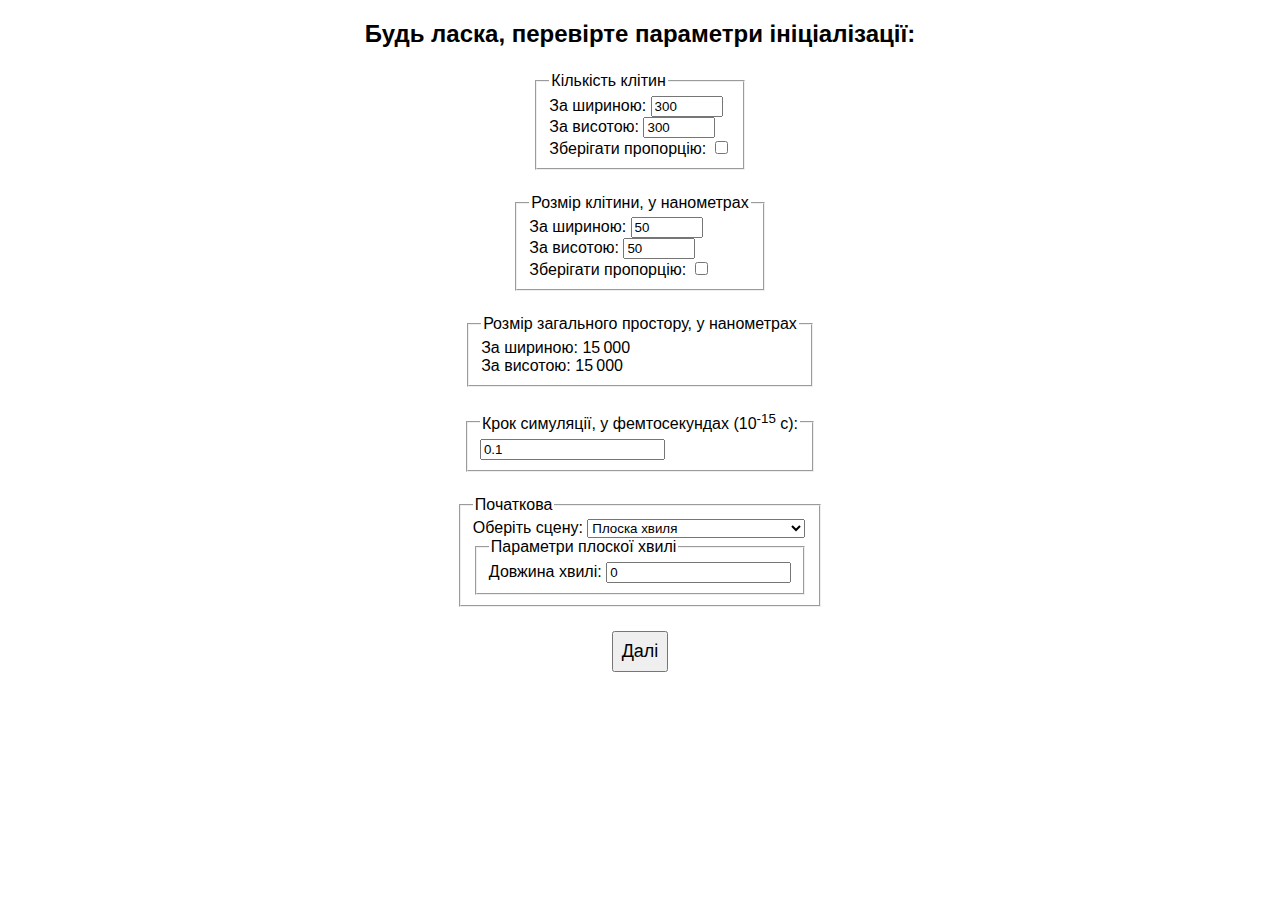
<file: index.html>
<!DOCTYPE html>
<html lang="en">
  <head>
    <meta charset="UTF-8" />
    <meta http-equiv="X-UA-Compatible" content="IE=edge" />
    <meta name="viewport" content="width=device-width, initial-scale=1.0" />
    <title>Document</title>
    <link rel="stylesheet" href="./main.css">
    <script src="./cdn.js"></script>
  </head>
  <body>
    <div id="main-1">
      <h2>Будь ласка, перевірте параметри ініціалізації:</h2>
      <fieldset  class="centered">
          <legend>Кількість клітин</legend>
          <input
          type="number"
          id="cell-number-w"
          label="За шириною:"
          min="4"
          max="5000"
          save/> <br>

          <input
          type="number"
          id="cell-number-h"
          label="За висотою:"
          min="4"
          max="5000"
          save/> <br>
          
          <!-- <div class="break"></div> -->
          <!-- <div id="cn-link-container" class="link-container"> -->
          <input type="checkbox" id="cell-number-link" label="Зберігати пропорцію:" save connect="cell-number-h cell-number-w"/>
              <!-- <label for="cn-link"> -->
                  <!-- <img src="./svgs/appbar.link.svg" alt="" />
              </label>
          </div> -->
      </fieldset >
      <fieldset class="centered">
        <legend>Розмір клітини, у нанометрах</legend>
        <input
          type="number"
          id="cell-size-w"
          label="За шириною:"
          min="5"
          max="2000"
          save
          reduce="1000000000"
          /> <br>

        <input
          type="number"
          id="cell-size-h"
          label="За висотою:"
          min="5"
          max="2000"
          reduce="1000000000"
          save/> <br>

        <!-- <div class="break"></div> -->

        <input type="checkbox" id="cell-size-link" save label="Зберігати пропорцію:" connect="cell-size-h cell-size-w"/>
        <!-- <label for="cell-size-link">
          <img src="./svgs/appbar.link.svg" alt="" />
        </label> -->
      </fieldset>
      <fieldset class="centered">
        <legend>Розмір загального простору, у нанометрах</legend>
        <output
          type="number"
          id="sim-size-w"
          label="За шириною:"
          disabled
          for="cell-size-w cell-number-w"
          save> </output> <br>

        <output
          type="number"
          id="sim-size-h"
          label="За висотою:"
          disabled
          for="cell-size-h cell-number-h"
          save> </output>  <br>
      </fieldset>
      <fieldset class="centered">
        <legend>Крок симуляції, у фемтосекундах (10<sup>-15</sup> с):</legend>
        <input type="number" id="sim-time-delta" label="" save reduce="1000000000000000"/>
      </fieldset>
      <fieldset class="centered">
        <legend>Початкова</legend>
        <select id="scene-mode" label="Оберіть сцену:" save>
          <option value="0">Плоска хвиля</option>
          <option value="1">Сферична хвиля</option>
          <option value="6">Відбиття плоскої хвилі</option>
          <option value="7">Заломлення плоскої хвилі</option>
          <option value="2">Одна щілина в бар'єрі</option>
          <option value="3">Дві щілини (експеримент Юнга)</option>
          <option value="4">Краплина дощу</option>
          <option value="5">Кільця Ньютона</option>
        </select>
        <fieldset id="sim-0-container">
            <legend>Параметри плоскої хвилі</legend>
            <input type="number" id="sim-0-0" label="Довжина хвилі:" save reduce="1000000000"/>
        </fieldset>
        <fieldset id="sim-1-container">
            <legend>Параметри сферичної хвилі</legend>
            <input type="number" id="sim-1-0" label="Довжина хвилі:" save reduce="1000000000"/>
        </fieldset>
        <fieldset id="sim-6-container">
          <legend>Параметри відбиття світла</legend>
          <input type="number" id="sim-6-0" label="Довжина хвилі:" save reduce="1000000000"/> <br>

          <input type="number" id="sim-6-1" label="Кут падіння:" save/> <br>
        </fieldset>
        <fieldset id="sim-7-container">
          <legend>Параметри відбиття світла</legend>
          <input type="number" id="sim-7-0" label="Довжина хвилі:" save reduce="1000000000"/> <br>

          <input type="number" id="sim-7-1" label="Кут падіння:" save/> <br>

          <input type="number" id="sim-7-2" label="Показник заломлення:" save/>
        </fieldset>
        <fieldset id="sim-2-container">
            <legend>Параметри експерименту з однією щілиною в бар'єрі</legend>
            <input type="number" id="sim-2-0" label="Довжина хвилі:" save reduce="1000000000"/> <br>

            <input type="number" id="sim-2-1" label="Ширина щілини, нм:" save reduce="1000000000"/> <br>
            <input type="number" id="sim-2-2" label="Відстань від лівого краю, нм:" save reduce="1000000000"/>
        </fieldset>
        <fieldset id="sim-3-container">
            <legend>Параметри експерименту Юнга</legend>
            <input type="number" id="sim-3-0" label="Довжина хвилі:" save reduce="1000000000"/> <br>

            <input type="number" id="sim-3-1" label="Ширина кожної щілини:" save reduce="1000000000"/> <br>

            <input type="number" id="sim-3-2" label="Відстань між серединами щілин:" save reduce="1000000000"/> <br>
            <input type="number" id="sim-3-3" label="Відстань від лівого краю, нм:" save reduce="1000000000"/>
        </fieldset>
        <fieldset id="sim-4-container">
            <legend>Параметри експерименту з краплиною дощу</legend>
            <input type="number" id="sim-4-0" label="Довжина хвилі:" save reduce="1000000000"/> <br>

            <input type="number" id="sim-4-1" label="Радіус краплини:" save reduce="1000000000"/> <br>

            <input type="number" id="sim-4-2" label="Показник заломлення краплини:" save>
        </fieldset>
        <fieldset id="sim-5-container">
            <legend>Параметри експерименту кілець Ньютона</legend>
            <input type="number" id="sim-5-0" label="Довжина хвилі:" save reduce="1000000000"/> <br>

            <input type="number" id="sim-5-1" label="Радіус лінзи:" save reduce="1000000000"/> <br>

            <input type="number" id="sim-5-2" label="Зсув відносно центру вправо:" save reduce="1000000000"> <br>

            <input type="number" id="sim-5-4" label="Радіус зрізу лінзи:" save reduce="1000000000"> <br>

            <input type="number" id="sim-5-5" label="Товщина скла під лінзою" save reduce="1000000000"> <br>

            <input type="number" id="sim-5-3" label="Показник заломлення скла" save>
        </fieldset>
        <!-- <input type="number" id="sim-5-2" /> -->
      </fieldset>

      <button id="apply" class="centered" save>Далі</button>
      <p id="error-message" class="centered hidden">Ви не ввели усі значення.</p>
    </div>
    <div id="main-2" class="hidden">
      <div class="canvas-container">
        <canvas id="canvas"></canvas>
      </div>
      <div id="realtime-params">
        <fieldset class="centered">
          <input type="range" id="intensity" min="0.01" max="5" step="0.0001" label="Гама вікна:" save /> <br>
        
          <select id="display-mode" label="Режим показу:" save onkeyup="this.onchange();" onmouseup="this.onchange()">
            <option value="0">Інтенсивність + показник заломлення</option>
            <option value="1">Інтенсивність</option>
            <option value="2">Показник заломлення</option>
            <option value="3">Дійсна частина амплітуди</option>
            <option value="4">Квадрат дійсної частини амплітуди</option>
            <option value="5">Уявна частина амплітуди</option>
          </select>
        </fieldset>
        
        <fieldset class="centered">
          <input
            type="checkbox"
            id="enable-recording"
            label="Ввімкнути запис:"
            save
          /> <br>
        
          <input type="number" id="fps" label="Кількість кадрів у секунду (якщо запис вимкнено):" save/> <br>
          <input type="number" id="recording-time-delta" label="Час між кадрами запису (у фс, якщо запис ввімкнено):" save reduce="1000000000000000"/>
        </fieldset>

        <fieldset class="centered">
          <button id="start-button" save>Почати</button>
          <button id="stop-button" save>Зупинити</button>
        </fieldset>

      </div>
    </div>
    <!-- <portal id="exampleportal" src="https://example.com/"></portal> -->
    <a href="" id="downloader" class="hidden"></a>
  </body>
</html>

<script src="./main.js"></script>
</file>
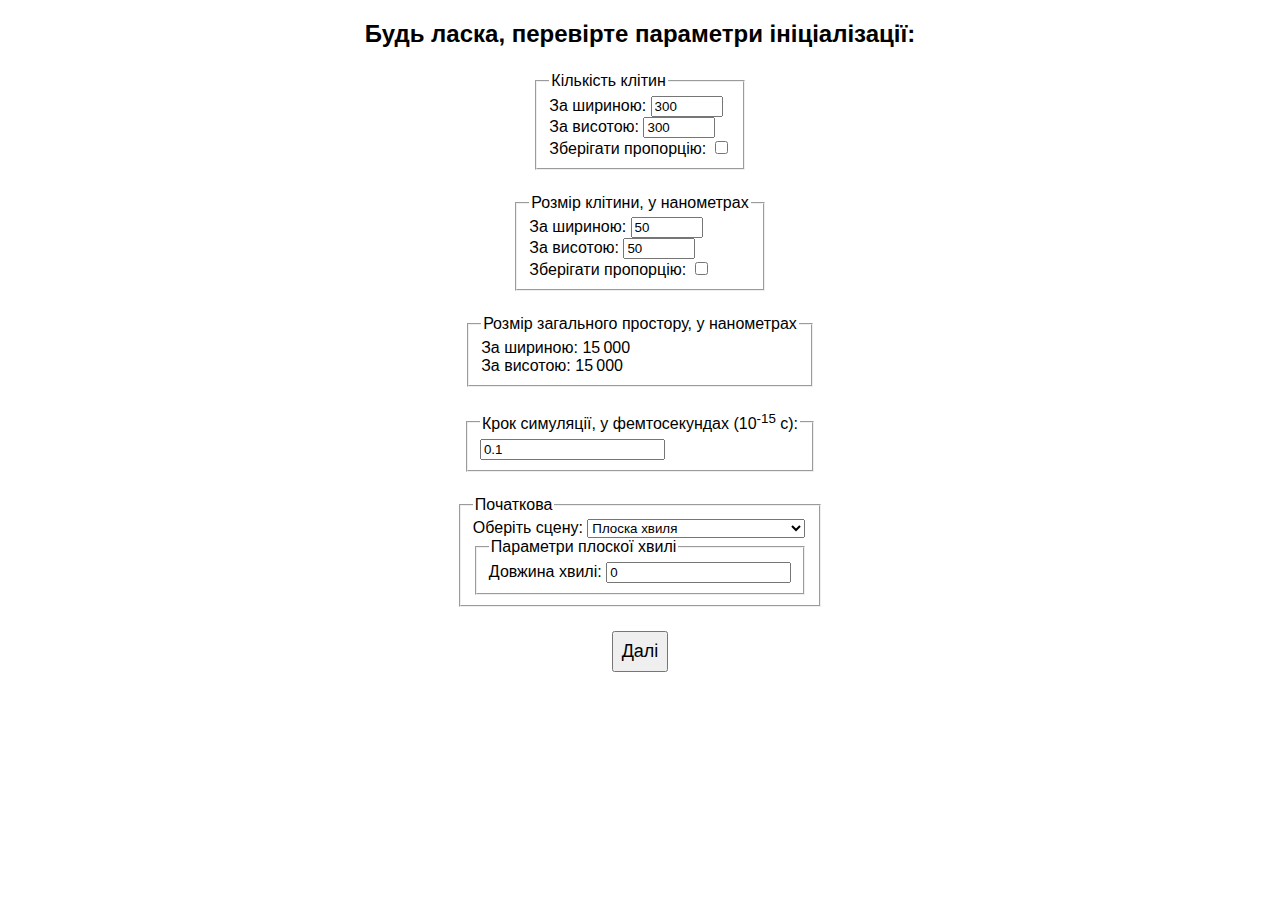
<file: index-1.html>
<!DOCTYPE html>
<html lang="en">
  <head>
    <meta charset="UTF-8" />
    <meta http-equiv="X-UA-Compatible" content="IE=edge" />
    <meta name="viewport" content="width=device-width, initial-scale=1.0" />
    <title>Document</title>
    <link rel="stylesheet" href="./main.css">
    <script src="./cdn.js"></script>
  </head>
  <body>
    <div id="main-1">
      <h2>Будь ласка, перевірте параметри ініціалізації:</h2>
      <fieldset  class="centered">
          <legend>Кількість клітин</legend>
          <input
          type="number"
          id="cell-number-w"
          label="За шириною:"
          min="4"
          max="5000"
          save/> <br>

          <input
          type="number"
          id="cell-number-h"
          label="За висотою:"
          min="4"
          max="5000"
          save/> <br>
          
          <!-- <div class="break"></div> -->
          <!-- <div id="cn-link-container" class="link-container"> -->
          <input type="checkbox" id="cell-number-link" label="Зберігати пропорцію:" save connect="cell-number-h cell-number-w"/>
              <!-- <label for="cn-link"> -->
                  <!-- <img src="./svgs/appbar.link.svg" alt="" />
              </label>
          </div> -->
      </fieldset >
      <fieldset class="centered">
        <legend>Розмір клітини, у нанометрах</legend>
        <input
          type="number"
          id="cell-size-w"
          label="За шириною:"
          min="5"
          max="2000"
          save
          reduce="1000000000"
          /> <br>

        <input
          type="number"
          id="cell-size-h"
          label="За висотою:"
          min="5"
          max="2000"
          reduce="1000000000"
          save/> <br>

        <!-- <div class="break"></div> -->

        <input type="checkbox" id="cell-size-link" save label="Зберігати пропорцію:" connect="cell-size-h cell-size-w"/>
        <!-- <label for="cell-size-link">
          <img src="./svgs/appbar.link.svg" alt="" />
        </label> -->
      </fieldset>
      <fieldset class="centered">
        <legend>Розмір загального простору, у нанометрах</legend>
        <output
          type="number"
          id="sim-size-w"
          label="За шириною:"
          disabled
          for="cell-size-w cell-number-w"
          save> </output> <br>

        <output
          type="number"
          id="sim-size-h"
          label="За висотою:"
          disabled
          for="cell-size-h cell-number-h"
          save> </output>  <br>
      </fieldset>
      <fieldset class="centered">
        <legend>Крок симуляції, у фемтосекундах (10<sup>-15</sup> с):</legend>
        <input type="number" id="sim-time-delta" label="" save reduce="1000000000000000"/>
      </fieldset>
      <fieldset class="centered">
        <legend>Початкова</legend>
        <select id="scene-mode" label="Оберіть сцену:" save>
          <option value="0">Плоска хвиля</option>
          <option value="1">Сферична хвиля</option>
          <option value="2">Одна щілина в бар'єрі</option>
          <option value="3">Дві щілини (експеримент Юнга)</option>
          <option value="4">Краплина дощу</option>
          <option value="5">Кільця Ньютона</option>
        </select>
        <fieldset id="sim-0-container">
            <legend>Параметри плоскої хвилі</legend>
            <input type="number" id="sim-0-0" label="Довжина хвилі:" save reduce="1000000000"/>
        </fieldset>
        <fieldset id="sim-1-container">
            <legend>Параметри сферичної хвилі</legend>
            <input type="number" id="sim-1-0" label="Довжина хвилі:" save reduce="1000000000"/>
        </fieldset>
        <fieldset id="sim-2-container">
            <legend>Параметри експерименту з однією щілиною в бар'єрі</legend>
            <input type="number" id="sim-2-0" label="Довжина хвилі:" save reduce="1000000000"/> <br>

            <input type="number" id="sim-2-1" label="Ширина щілини, нм:" save reduce="1000000000"/> <br>
            <input type="number" id="sim-2-2" label="Відстань від лівого краю, нм:" save reduce="1000000000"/>
        </fieldset>
        <fieldset id="sim-3-container">
            <legend>Параметри експерименту Юнга</legend>
            <input type="number" id="sim-3-0" label="Довжина хвилі:" save reduce="1000000000"/> <br>

            <input type="number" id="sim-3-1" label="Ширина кожної щілини:" save reduce="1000000000"/> <br>

            <input type="number" id="sim-3-2" label="Відстань між серединами щілин:" save reduce="1000000000"/> <br>
            <input type="number" id="sim-3-3" label="Відстань від лівого краю, нм:" save reduce="1000000000"/>
        </fieldset>
        <fieldset id="sim-4-container">
            <legend>Параметри експерименту з краплиною дощу</legend>
            <input type="number" id="sim-4-0" label="Довжина хвилі:" save reduce="1000000000"/> <br>

            <input type="number" id="sim-4-1" label="Радіус краплини:" save reduce="1000000000"/> <br>

            <input type="number" id="sim-4-2" label="Показник заломлення краплини:" save>
        </fieldset>
        <fieldset id="sim-5-container">
            <legend>Параметри експерименту кілець Ньютона</legend>
            <input type="number" id="sim-5-0" label="Довжина хвилі:" save reduce="1000000000"/> <br>

            <input type="number" id="sim-5-1" label="Радіус лінзи:" save reduce="1000000000"/> <br>

            <input type="number" id="sim-5-2" label="Зсув відносно центру вправо:" save reduce="1000000000"> <br>

            <input type="number" id="sim-5-4" label="Радіус зрізу лінзи:" save reduce="1000000000"> <br>

            <input type="number" id="sim-5-3" label="Показник заломлення скла" save>
        </fieldset>
        <!-- <input type="number" id="sim-5-2" /> -->
      </fieldset>

      <button id="apply" class="centered" save>Далі</button>
      <p id="error-message" class="centered hidden">Ви не ввели усі значення.</p>
    </div>
    <div id="main-2" class="hidden">
      <div class="canvas-container">
        <canvas id="canvas"></canvas>
      </div>
      <div id="realtime-params">
        <fieldset class="centered">
          <input type="range" id="intensity" min="0.01" max="5" step="0.0001" label="Гама вікна:" save /> <br>
        
          <select id="display-mode" label="Режим показу:" save>
            <option value="0">Інтенсивність + показник заломлення</option>
            <option value="1">Інтенсивність</option>
            <option value="2">Показник заломлення</option>
            <option value="3">Дійсна частина амплітуди</option>
            <option value="4">Квадрат дійсної частини амплітуди</option>
            <option value="5">Уявна частина амплітуди</option>
          </select>
        </fieldset>
        
        <fieldset class="centered">
          <input
            type="checkbox"
            id="enable-recording"
            label="Ввімкнути запис:"
            save
          /> <br>
        
          <input type="number" id="fps" label="Кількість кадрів у секунду (якщо запис вимкнено):" save/> <br>
          <input type="number" id="recording-time-delta" label="Час між кадрами запису (у фс, якщо запис ввімкнено):" save reduce="1000000000000000"/>
        </fieldset>

        <fieldset class="centered">
          <button id="start-button" save>Почати</button>
          <button id="stop-button" save>Зупинити</button>
        </fieldset>

      </div>
    </div>
    <!-- <portal id="exampleportal" src="https://example.com/"></portal> -->
    <a href="" id="downloader" class="hidden"></a>
  </body>
</html>

<script src="./main.js"></script>
</file>
<file: main.css>
body, html {
    margin: 0;
    font-family: 'Trebuchet MS', 'Lucida Sans Unicode', 'Lucida Grande', 'Lucida Sans', Arial, sans-serif;
}

#main-1 > h2 {
    text-align: center;
}

#main-2 {
    display: flex;
    flex-direction: row;
    width: 100%;
    min-height: 100vh;
    flex-wrap: wrap;
    justify-content: center;
    align-items: center;
}

#main-2 > * {
    flex-grow: 1;
    flex-shrink: 0;
}

.canvas-container {
    display: flex;
    justify-content: center;
    align-items: center;
}

.centered {
    margin: 1.5rem auto;
    width: fit-content;
    display: block;
}

#apply {
    font-size: large;
    padding: 0.5rem;
}

#error-message {
    background-color: rgb(255, 161, 161);
    padding: 1rem;
    border-radius: 10px;
    font-size: large;
    font-weight: 700;
}

.hidden {
    display: none !important;
}





/* dialog {
    width: max-content;
    display: block;
}

dialog summary {
    padding: 0.5rem 1rem;
    width: max-content;
    display: inline list-item; 
} 
*/
</file>
